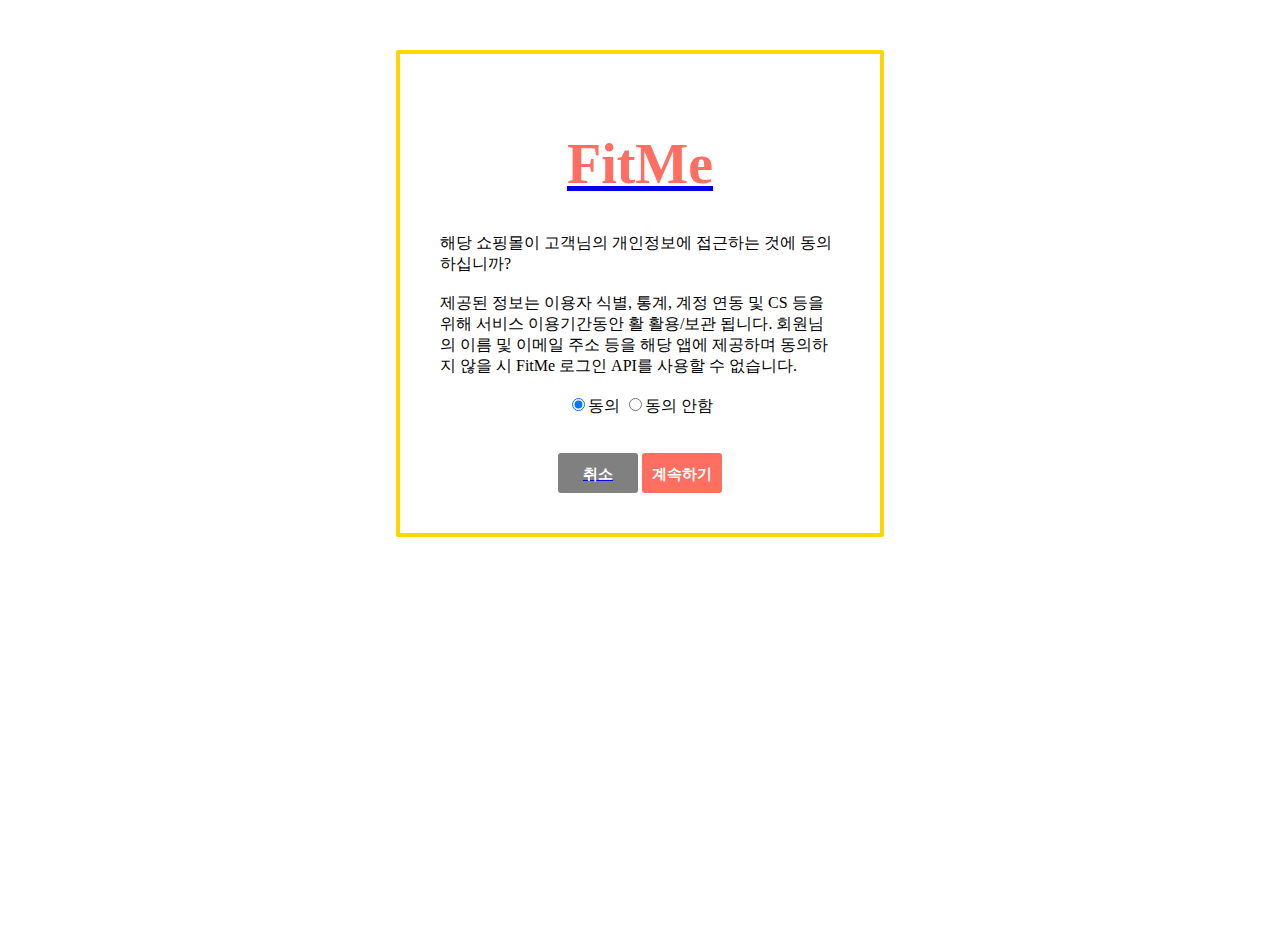
<file: src/main/resources/templates/approval.html>
<!DOCTYPE HTML>
<!--
	Escape Velocity by HTML5 UP
	html5up.net | @ajlkn
	Free for personal and commercial use under the CCA 3.0 license (html5up.net/license)
-->
<html lang="en" xmlns:th="http://www.thymeleaf.org" >
<head>
    <title>No Sidebar - Escape Velocity by HTML5 UP</title>
    <meta charset="utf-8" />
    <meta name="viewport" content="width=device-width, initial-scale=1, user-scalable=no" />

</head>
<style type="text/css">
    /*
     * Specific styles of signin component
     */
    /*
     * General styles
     */

    body, html {
        height: 100%;
        background-repeat: no-repeat;

    }



    .card-container.card {
        max-width: 400px;
        padding: 40px 40px;
        border-top-width : 3px;
        text-align:center;

    }

    .btn {
        font-weight: 700;
        height: 36px;
        -moz-user-select: none;
        -webkit-user-select: none;
        user-select: none;
        cursor: default;
    }

    /*
     * Card component
     */
    .card {
        background-color: #FFFFFF;
        /* just in case there no content*/
        padding: 20px 25px 30px;
        margin: 0 auto 25px;
        margin-top: 50px;
        /* shadows and rounded borders */
        -moz-border-radius: 2px;
        -webkit-border-radius: 2px;
        border-radius: 2px;

    }

    .profile-img-card {
        width: 96px;
        height: 96px;
        margin: 0 auto 10px;
        display: block;
        -moz-border-radius: 50%;
        -webkit-border-radius: 50%;
        border-radius: 50%;
    }

    /*
     * Form styles
     */
    .profile-name-card {
        font-size: 16px;
        font-weight: bold;
        text-align: center;
        margin: 10px 0 0;
        min-height: 1em;
    }

    .reauth-email {
        display: block;
        color: #404040;
        line-height: 2;
        margin-bottom: 10px;
        font-size: 14px;
        text-align: center;
        overflow: hidden;
        text-overflow: ellipsis;
        white-space: nowrap;
        -moz-box-sizing: border-box;
        -webkit-box-sizing: border-box;
        box-sizing: border-box;
    }

    .form-signin #inputEmail,
    .form-signin #inputPassword {
        direction: ltr;
        height: 44px;
        font-size: 15px;
    }

    .form-signin input[type=email],
    .form-signin input[type=password],
    .form-signin input[type=text],
    .form-signin button {
        width: 100%;
        display: block;
        margin-bottom: 10px;
        z-index: 1;
        position: relative;
        -moz-box-sizing: border-box;
        -webkit-box-sizing: border-box;
        box-sizing: border-box;
    }

    .form-signin .form-control:focus {
        border-color: #FF6F61;
        outline: 0;
        -webkit-box-shadow: inset 0 1px 1px rgba(0,0,0,.075),0 0 8px rgb(104, 145, 162);
        box-shadow: inset 0 1px 1px rgba(0,0,0,.075),0 0 8px rgb(104, 145, 162);
    }

    .btn.btn-signin {
        background-color:#FF6F61;

        /* background-color: linear-gradient(rgb(104, 145, 162), rgb(12, 97, 33));*/
        padding: 2px;
        font-weight: 700;
        font-size: 15px;
        width: 80px;
        height: 40px;
        -moz-border-radius: 3px;
        -webkit-border-radius: 3px;
        border-radius: 3px;
        border: none;
        -o-transition: all 0.218s;
        -moz-transition: all 0.218s;
        -webkit-transition: all 0.218s;
        transition: all 0.218s;
        text-align: center;
    }

    .btn.btn-signin9 {
        background-color:#808080;

        /* background-color: linear-gradient(rgb(104, 145, 162), rgb(12, 97, 33));*/
        padding: 2px;
        font-weight: 700;
        font-size: 15px;
        width: 80px;
        height: 40px;
        -moz-border-radius: 3px;
        -webkit-border-radius: 3px;
        border-radius: 3px;
        border: none;
        -o-transition: all 0.218s;
        -moz-transition: all 0.218s;
        -webkit-transition: all 0.218s;
        transition: all 0.218s;
        text-align: center;
    }

    .btn.btn-signin:hover,
    .btn.btn-signin:active,
    .btn.btn-signin:focus {
        background-color:#ed9a9a;
    }

</style>
<body class="no-sidebar is-preload">
<div id="page-wrapper">


    <!-- Main -->
    <div id="main" class="wrapper style1">

        <div class="card card-container" style="border:4px solid gold;">
            <a href ="http://49.247.136.36/main/main.php"><h1 style="color:#FF6F61; font-weight: bold; font-size: 3.5em; text-align:center;">FitMe</h1></a>

            <form id="confirmationForm" name="confirmationForm" action="/oauth/authorize" method="post">
                <input name="user_oauth_approval" value="true" type="hidden"/>


                <div class="form-group" style="text-align:left;">
                    해당 쇼핑몰이 고객님의 개인정보에 접근하는 것에 동의하십니까?
                    <br><br>
                    제공된 정보는 이용자 식별, 통계, 계정 연동 및 CS 등을 위해 서비스 이용기간동안
                    활 활용/보관 됩니다.
                    회원님의 이름 및 이메일 주소 등을
                    해당 앱에 제공하며 동의하지 않을 시
                    FitMe 로그인 API를 사용할 수 없습니다.
                    <br>
                    <br>
                    <div style="text-align:center;;">
                        <input type="radio" name="scope.read" value="true" checked>동의</input>
                        <input type="radio" name="scope.read" value="false">동의 안함</input>
                    </div>
                </div>
                <br><br>

                <button class="btn btn-lg btn-primary btn-block btn-signin9">
                    <a href ="http://49.247.136.36/main/main.php"><h1 style="color:#FFFFFF; font-weight: bold; font-size: 1em; text-align:center;">취소</h1></a></button>
                <button class="btn btn-lg btn-primary btn-block btn-signin" name="authorize" value="Authorize" type="submit">
                    <h1 style="color:#FFFFFF; font-weight: bold; font-size: 1em; text-align:center;">계속하기</h1> </button>
            </form>
        </div><!-- /card-container -->
    </div>





</div>

</body>
</html>
</file>
